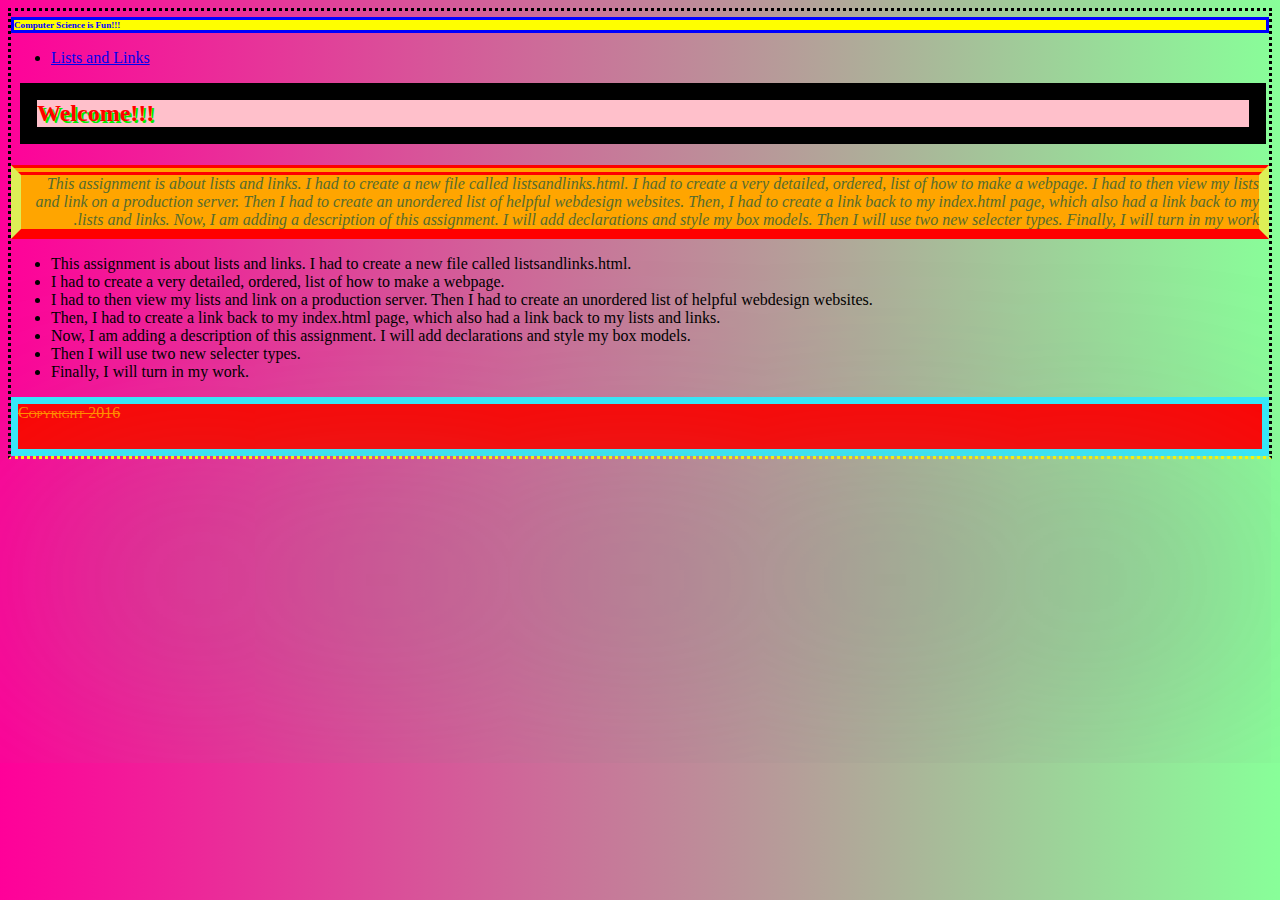
<file: index.html>
<!doctype html>
<html>
	<head>
		<title>Title Text</title>
		<meta charset="utf-8"/>
		<link rel="stylesheet" href="main.css" type="text/css">
		<!--Create a new file in your repository called index.html*
In index.html, follow the tutorial video called "formatting". Save a copy of index.html as template.html.*
Type the code necessary to create a portal to your website in index.html. The content should be similar to my model page.*
Use header, nav, main, and footer elements.*
Use h1, h2, and p elements.*
Copy and paste this list of requirements into the head of your index.html file as a HTML comment. Put an asterisk at the BEGINNING of the line when you finish each requirement.*
Validate your code.*
View your website from your development server.*
Save all your work to github.com.*
Use sftp to upload your work to our production server.*
Update your cheatsheet.txt file with sftp commands (push updates to github).*
View your website from our production server.*-->
	</head>
	<body>
		<header>
			<h1>
				Computer Science is Fun!!!
			</h1>
		</header>
		<nav>
			<ul>
				<li> <a href="http://cmis-hsteacher/~elijah2392/listsandlinks.html">Lists and Links</a>
				</li>
			</ul>
		</nav>
		<main>
			<h2>
				Welcome!!!
			</h2>
			<p>
				This assignment is about lists and links. I had to create a new file called listsandlinks.html. I had to create a very detailed, ordered, list of how to make a webpage. I had to then view my lists and link on a production server. Then I had to create an unordered list of helpful webdesign websites. Then, I had to create a link back to my index.html page, which also had a link back to my lists and links. Now, I am adding a description of this assignment. I will add declarations and style my box models. Then I will use two new selecter types. Finally, I will turn in my work.
			</p>
			<ul>
				<li>This assignment is about lists and links. I had to create a new file called listsandlinks.html.</li>
				<li>I had to create a very detailed, ordered, list of how to make a webpage. </li>
				<li>I had to then view my lists and link on a production server. Then I had to create an unordered list of helpful webdesign websites. </li>
				<li>Then, I had to create a link back to my index.html page, which also had a link back to my lists and links. </li>
				<li>Now, I am adding a description of this assignment. I will add declarations and style my box models.</li>
				<li>Then I will use two new selecter types.</li>
				<li> Finally, I will turn in my work.</li>
			</ul>

		</main>
		<footer>
			Copyright 2016
		</footer>
	</body>
</html>
</file>
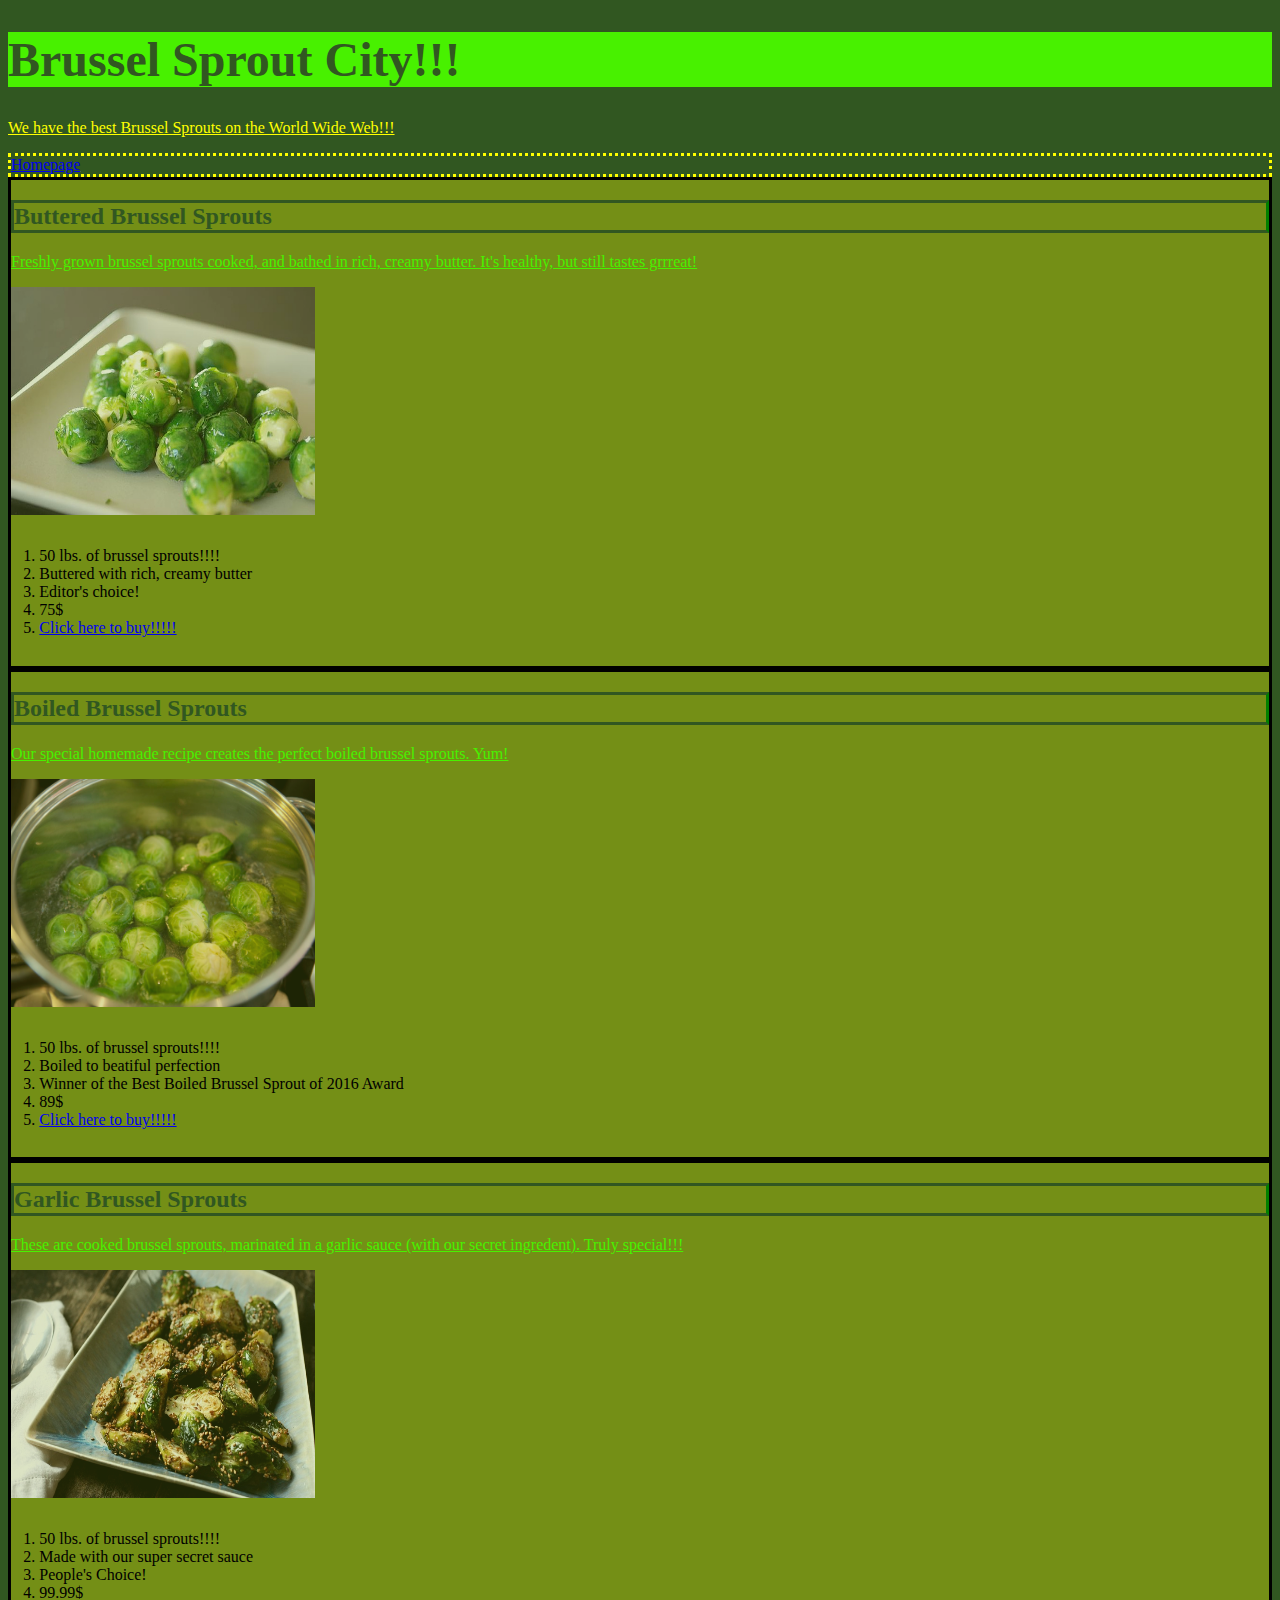
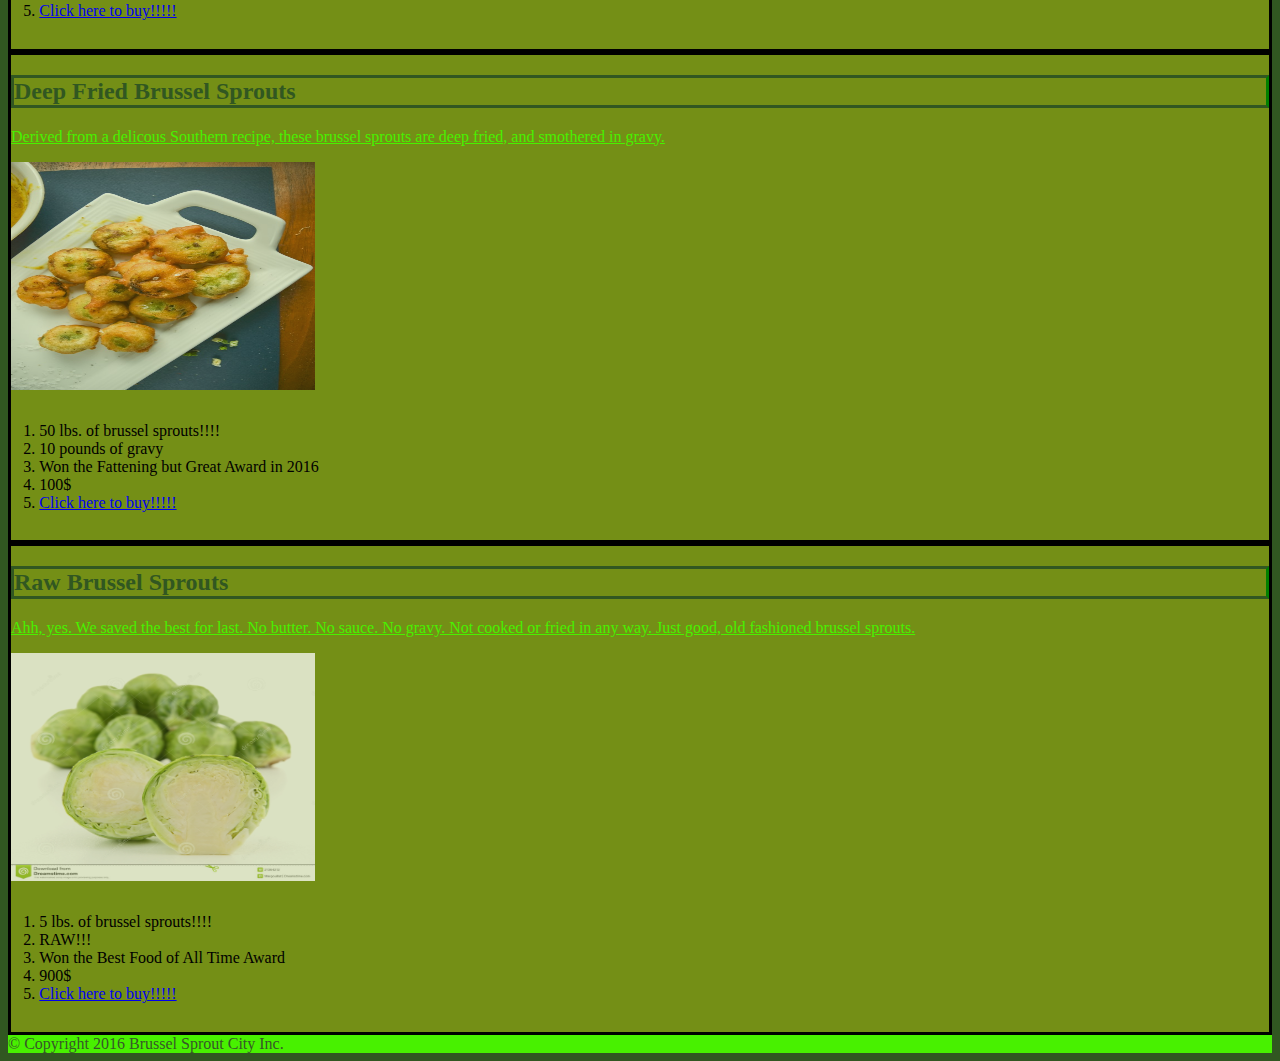
<file: catalog.html>
<!doctype html>
<html>
	<head>
		<title>Title Text</title>
		<meta charset="utf-8"/>
		<link rel="stylesheet" href="catalog.css" type="text/css">
	</head>
	<body>
		<header>
			<h1>
				Brussel Sprout City!!!
			</h1>
			<p>
				We have the best Brussel Sprouts on the World Wide Web!!!
			</p>
		</header>
		<nav>
			<a href="http://cmis-hsteacher/~elijah2392/index.html">Homepage</a>
		</nav>
			<main>
				<article>
						<h2>
							Buttered Brussel Sprouts 		
						</h2>
						<p>
							Freshly grown brussel sprouts cooked, and bathed in rich, creamy butter. It's healthy, but still tastes grrreat!
						</p>
						<img src="8558_.jpg" alt="Thankyou" style="width:304px;height:228px;">
						<ol>
							<li>50 lbs. of brussel sprouts!!!!</li>
							<li>Buttered with rich, creamy butter </li>
							<li>Editor's choice! </li>
							<li>75$</li>
							<li><a href="http://cmis-hsteacher/~elijah2392/placeorder.html">Click here to buy!!!!!</a></li>
						</ol>
				</article>
				<article>
						<h2>
							Boiled Brussel Sprouts
						</h2>
						<p>
							Our special homemade recipe creates the perfect boiled brussel sprouts. Yum!
						</p>
						
						<img src="Brussel-Sprout-and-Bacon-Casserole-preboiling-brussel-sprouts.jpg
" alt="Thankyou" style="width:304px;height:228px;">					
							<ol>
								<li>50 lbs. of brussel sprouts!!!!</li>
								<li>Boiled to beatiful perfection</li>
								<li>Winner of the Best Boiled Brussel Sprout of 2016 Award</li>
								<li>89$</li>
								<li><a href="http://cmis-hsteacher/~elijah2392/placeorder.html">Click here to buy!!!!!</a></li>
							</ol>
						
				</article>
					<article>
						<h2>
							Garlic Brussel Sprouts
						</h2>
						<p>
							These are cooked brussel sprouts, marinated in a garlic sauce (with our secret ingredent). Truly special!!!	
						</p>
						<img src="roastedbrusselsprouts.jpg" alt="Yummy brussel sprouts" style="width:304px;height:228px;">		
						<ol>
							<li>50 lbs. of brussel sprouts!!!!</li>
							<li>Made with our super secret sauce</li>
							<li>People's Choice!</li>
							<li>99.99$</li>
							<li><a href="http://cmis-hsteacher/~elijah2392/placeorder.html">Click here to buy!!!!!</a></li>
						</ol>
				</article>
				<article>
					<h2>
						Deep Fried Brussel Sprouts
					</h2>
					<p>
						Derived from a delicous Southern recipe, these brussel sprouts are deep fried, and smothered in gravy. 
					</p>
					<img src="deep_fried_beer_battered_Brussels_sprouts_vegan.jpg" alt="Deep Fried Brussel Sprouts" style="width:304px;height:228px;">	
					<ol>
						<li>50 lbs. of brussel sprouts!!!!</li>
						<li>10 pounds of gravy</li>
						<li>Won the Fattening but Great Award in 2016</li>
						<li>100$</li>
						<li><a href="http://cmis-hsteacher/~elijah2392/placeorder.html">Click here to buy!!!!!</a></li>
					</ol>
				</article>
				<article>
						<h2>
							Raw Brussel Sprouts
						</h2>
						<p>
							Ahh, yes. We saved the best for last. No butter. No sauce. No gravy. Not cooked or fried in any way. Just good, old fashioned brussel sprouts.
						</p>
						<img src="isolated-raw-brussels-sprouts-21364272.jpg" alt="Raw Brussel Sprouts" style="width:304px;height:228px;">
						<ol>
							<li>5 lbs. of brussel sprouts!!!!</li>
							<li>RAW!!!</li>
							<li>Won the Best Food of All Time Award</li>
							<li>900$</li>
							<li><a href="http://cmis-hsteacher/~elijah2392/placeorder.html">Click here to buy!!!!!</a></li>
						</ol>
						
				</article>
			</main>
		<footer>
				© Copyright 2016 Brussel Sprout City Inc.
		</footer>
	</body>
</html>
</file>
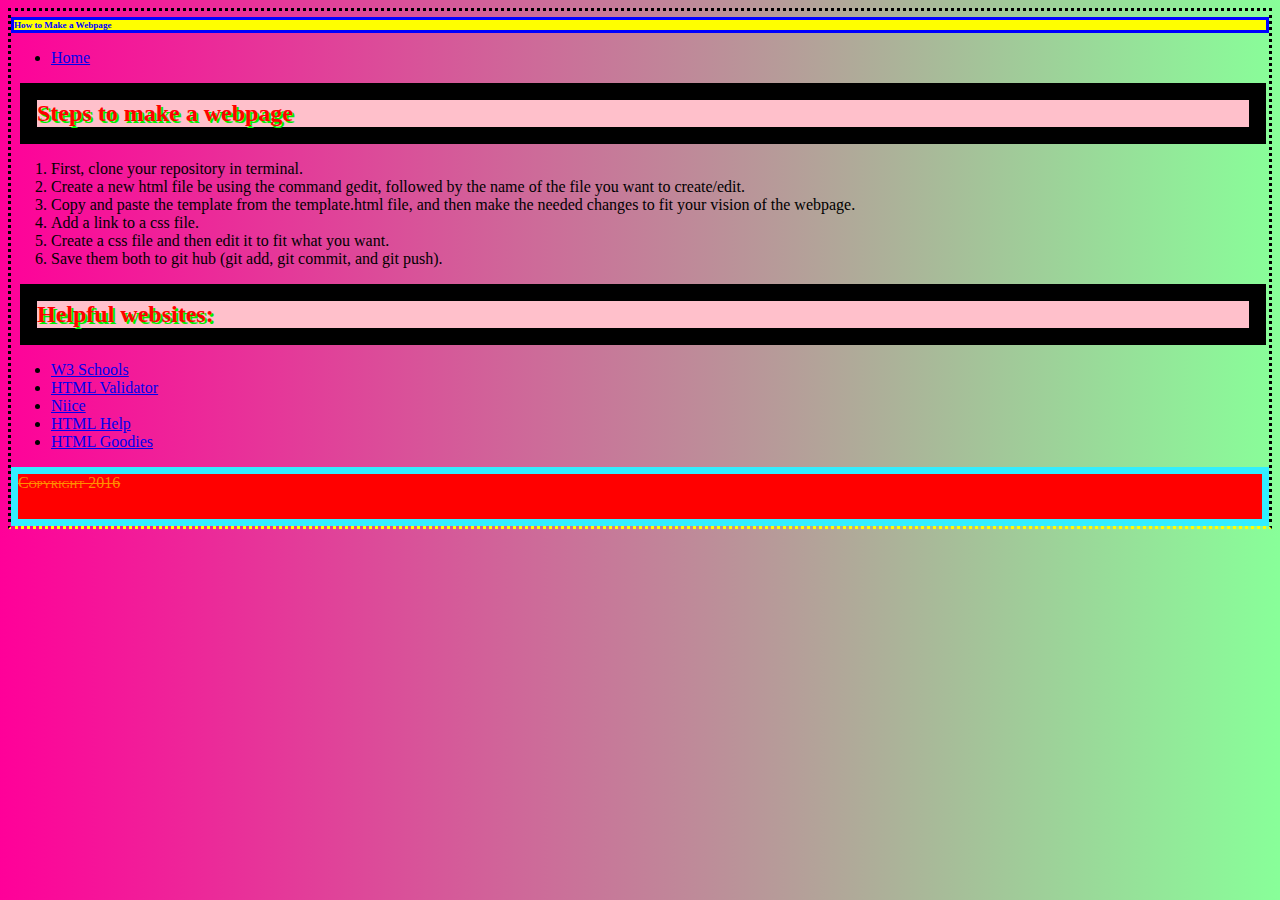
<file: listsandlinks.html>
<!doctype html>
<html>
	<head>
		<title>Title Text</title>
		<meta charset="utf-8"/>
		<link rel="stylesheet" href="main.css" type="text/css">
	</head>
	<body>
		<header>
			<h1>
				How to Make a Webpage
			</h1>
		</header>
		<nav>
			<ul>
				<li> 
					<a href="http://cmis-hsteacher/~elijah2392/index.html">Home</a> 
				</li>
			</ul>
		</nav>
		<main>
			<h2>
				Steps to make a webpage
			</h2>
			<ol>
				<li>First, clone your repository in terminal.</li>
				<li>Create a new html file be using the command gedit, followed by the name of the file you want to create/edit.</li>
				<li>Copy and paste the template from the template.html file, and then make the needed changes to fit your vision of the webpage.</li>
				<li>Add a link to a css file.</li>
				<li>Create a css file and then edit it to fit what you want.</li>
				<li>Save them both to git hub (git add, git commit, and git push).</li>
			</ol>
			<h2>
				Helpful websites:
			</h2>
			<ul>
				<li> <a href="http://www.w3schools.com/html/html_lists.asp"> W3 Schools</a> </li>
				<li> <a href="https://validator.w3.org/nu/#textarea"> HTML Validator</a> </li>
				<li> <a href="https://niice.co/">Niice</a> </li>
				<li><a href="http://www.htmlhelp.org/">HTML Help</a></li>
				<li><a href="http://www.htmlgoodies.com/">HTML Goodies</a></li>
			</ul>
		</main>
		<footer>
			Copyright 2016
		</footer>
	</body>
</html>
</file>
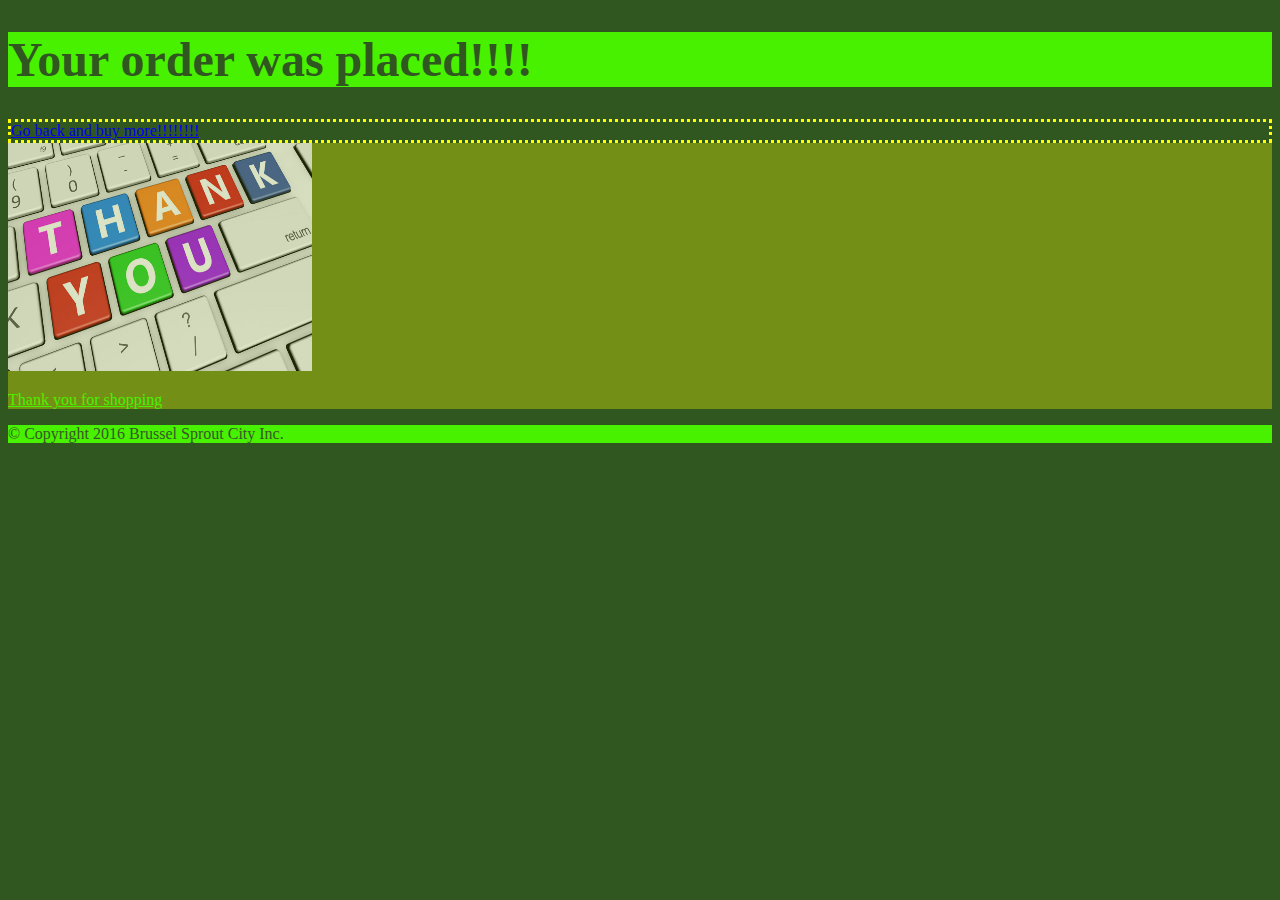
<file: placeorder.html>
<!doctype html>
<html>
	<head>
		<title>Title Text</title>
		<meta charset="utf-8"/>
		<link rel="stylesheet" href="catalog.css" type="text/css">
	</head>
	<body>
		<header>
			<h1>
				Your order was placed!!!!
			</h1>
		</header>
		<nav>
				<a href="http://cmis-hsteacher/~elijah2392/catalog.html">Go back and buy more!!!!!!!!</a>
		</nav>
		<main>
				<img src="Thank-You.jpg" alt="Thank you image" style="width:304px;height:228px;">
			<p>
				Thank you for shopping
			</p>
		</main>
		<footer>
			© Copyright 2016 Brussel Sprout City Inc.			
		</footer>
	</body>
</html>
</file>
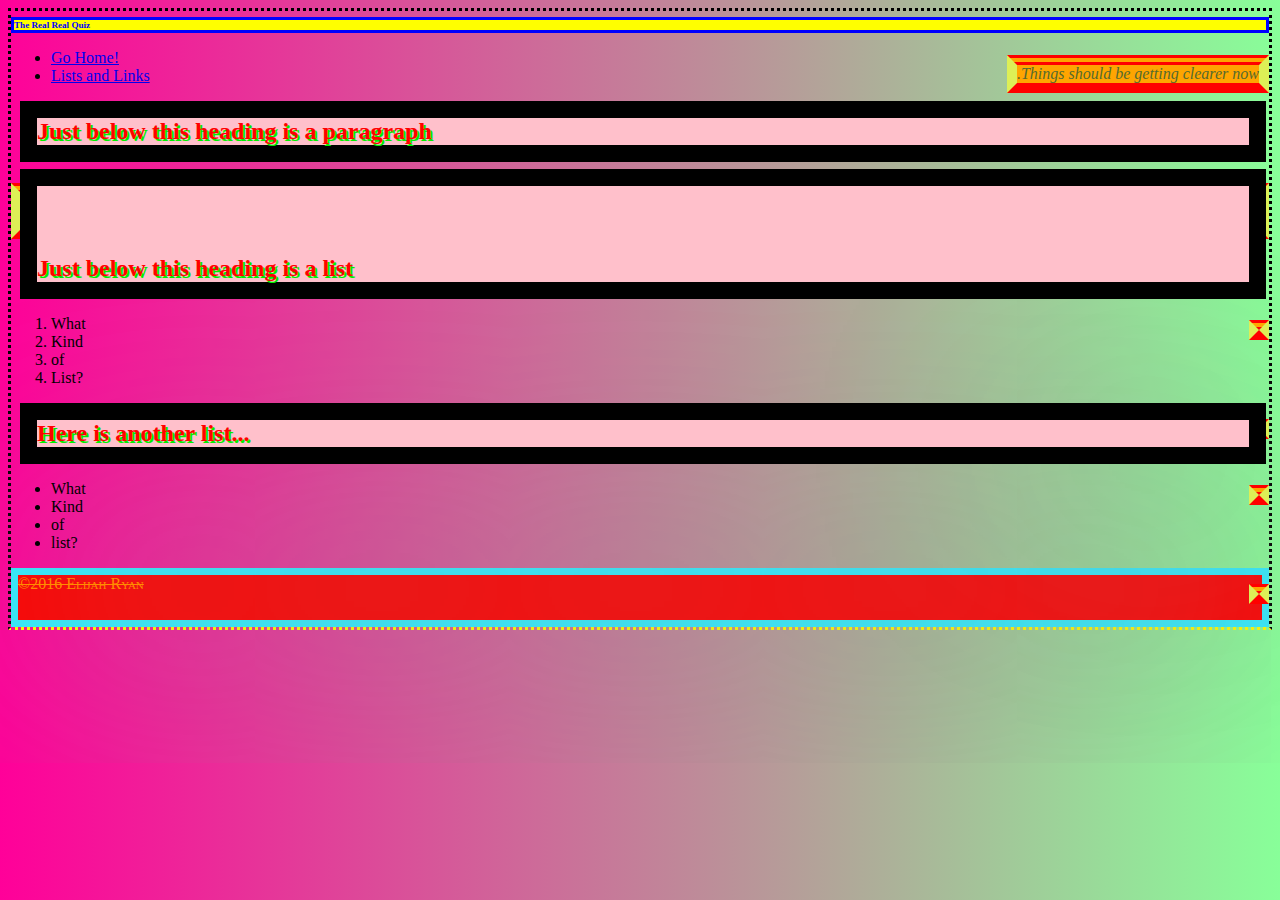
<file: realWDquiz.html>
<!doctype html>
<html>
	<head>
		<title>Title Text</title>
		<meta charset="utf-8"/>
		<link rel="stylesheet" href="main.css" type="text/css">
	</head>
	<body>
		<header>
			<h1>
				The Real Real Quiz
			</h1>
		</header>
		<p>
			Things should be getting clearer now.
		</p>
		<nav>
<ul>
	<li><a href="http://cmis-hsteacher/~elijah2392/index.html">Go Home!</a></li>
	<li><a href="http://cmis-hsteacher/~elijah2392/listsandlinks.html">Lists and Links</a></li>
</ul>			
		</nav>
		<main>
			<h2>
				Just below this heading is a 
paragraph
			</h2>
			<p>
				This is the paragraph I refered to in the heading above. It is full of text. This is the paragraph I refered to in the heading above. It is full of text. This is the paragraph I refered to in the heading above. It is full of text.	
			</p>
			<h2>
				Just below this heading is a list
			</h2>
			<p>
				<ol>
					<li>What</li>
					<li>Kind</li>
					<li>of</li>
					<li>List?</li>
				</ol>
			</p>
			<h2>
				Here is another list...
			</h2>
			<p>
				<ul>
					<li>What</li>
					<li>Kind</li>
					<li>of</li>
					<li>list?</li>
				</ul>
			</p>
		</main>
		<footer>
			©2016 Elijah Ryan
		</footer>
	</body>
</html>
</file>
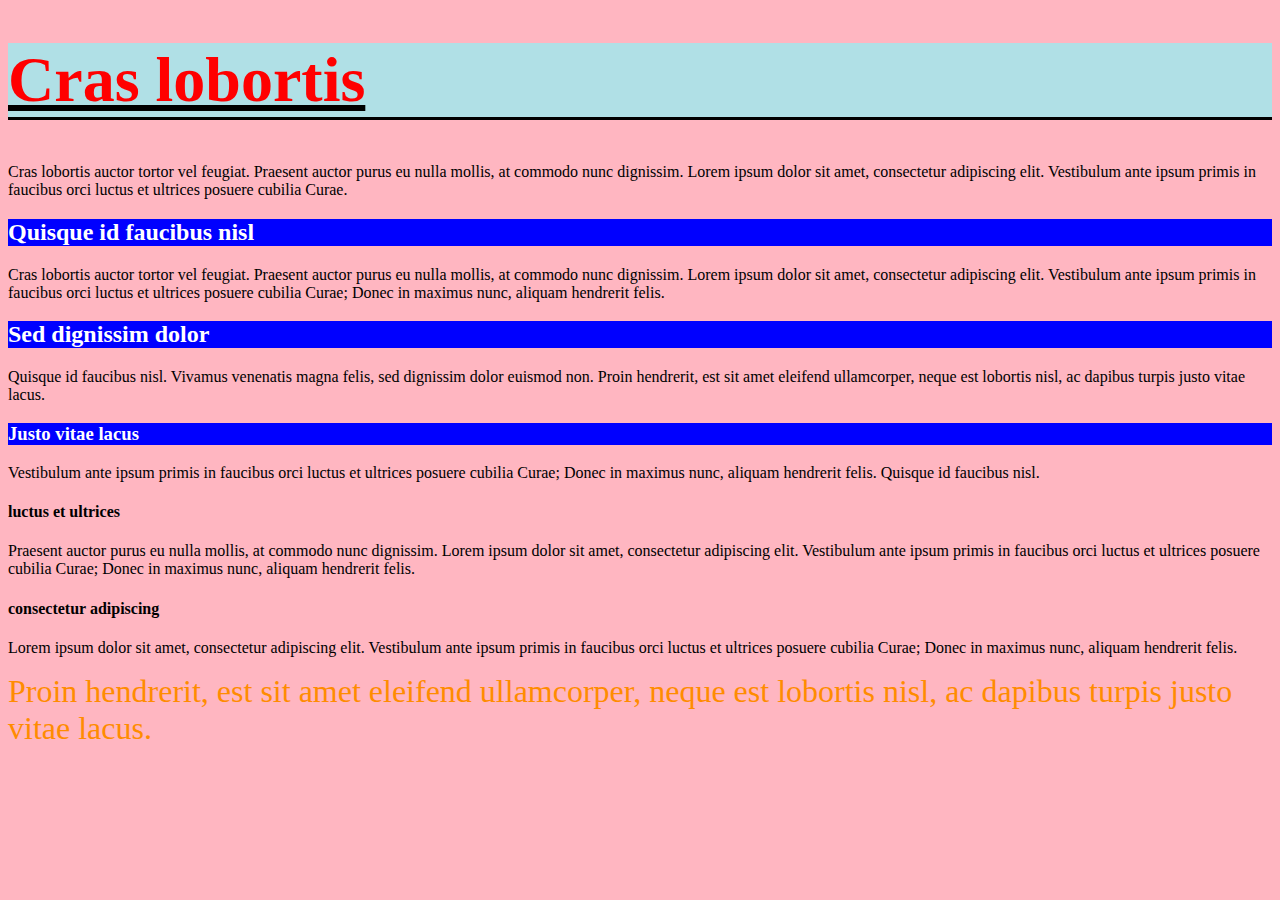
<file: wdquiz.html>
<!doctype html>
<html>
	<head>
		<link rel="stylesheet" href="new.css" type="text/css">
		<title>Title Text</title>
		<meta charset="utf-8"/>
	</head>
	<body>
		<h1>
			Cras lobortis
		</h1>
		<p>
			Cras lobortis auctor tortor vel feugiat. Praesent auctor purus eu nulla mollis, at commodo nunc dignissim. Lorem ipsum dolor sit amet, consectetur adipiscing elit. Vestibulum ante ipsum primis in faucibus orci luctus et ultrices posuere cubilia Curae.
		</p>
		<h2>
			Quisque id faucibus nisl
		</h2>
		<p>
			Cras lobortis auctor tortor vel feugiat. Praesent auctor purus eu nulla mollis, at commodo nunc dignissim. Lorem ipsum dolor sit amet, consectetur adipiscing elit. Vestibulum ante ipsum primis in faucibus orci luctus et ultrices posuere cubilia Curae; Donec in maximus nunc, aliquam hendrerit felis.		
		</p>
		<h2>
			Sed dignissim dolor
		</h2>
		<p>
			Quisque id faucibus nisl. Vivamus venenatis magna felis, sed dignissim dolor euismod non. Proin hendrerit, est sit amet eleifend ullamcorper, neque est lobortis nisl, ac dapibus turpis justo vitae lacus.
		</p>
		<h3>
			Justo vitae lacus
		</h3>
		<p>
		Vestibulum ante ipsum primis in faucibus orci luctus et ultrices posuere cubilia Curae; Donec in maximus nunc, aliquam hendrerit felis. Quisque id faucibus nisl.
		</p>
		<h4>
			luctus et ultrices
		</h4>
		<p>
		Praesent auctor purus eu nulla mollis, at commodo nunc dignissim. Lorem ipsum dolor sit amet, consectetur adipiscing elit. Vestibulum ante ipsum primis in faucibus orci luctus et ultrices posuere cubilia Curae; Donec in maximus nunc, aliquam hendrerit felis.
		</p>
		<h4>
			consectetur adipiscing
		</h4>
		<p>
			Lorem ipsum dolor sit amet, consectetur adipiscing elit. Vestibulum ante ipsum primis in faucibus orci luctus et ultrices posuere cubilia Curae; Donec in maximus nunc, aliquam hendrerit felis.
		</p>
		<footer>
Proin hendrerit, est sit amet eleifend ullamcorper, neque est lobortis nisl, ac dapibus turpis justo vitae lacus.
		</footer>
	</body>
</html>
</file>
<file: main.css>
/* Create a new file called "main.css"*
Add a link element to the head of your index.html file*
<link rel="stylesheet" href="main.css" type="text/css">*
Edit the main.css file*
add a declaration for each element in the body of your index.html file.*
add properties to style the background color of each element.*
add properties to style the border of each element.*
add properties to style the font and text of each element.*
Use at least 20 different properties. Include a list of these 20 at the TOP of your main.css file as a css comment.*
Use at least 4 different units to set sizes of various aspects of your webpage.*
Go learn something from 2 classmates; add a comment to your main.css file that describes what you learned.*
View your index.html in the development server.*
Validate your index.html file.*
Validate your main.css file.*
Copy this list of requirements and paste it into the top of your "main.css" file as a css comment. Put an asterisk in front of each one that you did.*
Upload to the production server with sftp.*
View your index.html in the production server.* */

/* I learned from Joyce how to do a linear gradient in the background and Bill showed me how to do box shadows.*/

p	{
	color:DarkOliveGreen
}
h1	{
	color:Blue
}
h2	{
color:Red
}
footer	{
	color:DarkOrange
}
p	{
border:10px solid red 	
}
h1	{
border:3px solid blue 
}
h2	{
border:17px solid black 
}
Footer	{
border:7px solid white 
}
p	{
font-style:italic
}
h1	{
font-size: 57%
}
h2	{
text-shadow: 2px 2px #00ef00
}
Footer	{
text-decoration: line-through 
}
h1	{
background-color: Yellow
}
h2	{
background-color: Pink
}
P	{
background-color:Orange
}
footer	{
background-color:Red
}
p	{
direction:rtl
}
footer	{
min-height:45px
}
footer	{
border-color: #33eeff
}
p	{
border-right-color: #ddef56
}
p	{
border-left-color: #ddef56
}
body	{
border-style: dotted
}
p	{
float: right
}
h2	{
margin: 7px 3px 5px 9px
}
body	{
border-bottom-color: yellow
}
p	{
border-top-style:double 
}
body 	{ 
    background: #00ff00 url("smiley.gif") no-repeat fixed center; 
}
p	{
	box-shadow: 10px 10cm 7in #888888
}
h2	{
position: relative 
}
body	{
background: linear-gradient(to right, #ff0099 0%, #88ff99 100%);
}
footer	{
font-variant: small-caps
}
</file>
<file: catalog.css>
p	{
	color:#48f100
}
p	{
	text-decoration:underline
}
h1	{
	color:#315721
}
h1,footer	{
	background-color:#48f100
}
h2	{
color:#315721
}
footer	{
	color:#375829
}
h1	{
font-size: 300%
}
nav	{
border-style: dotted
}
body 	{ 
    background-color:#315721 
}
h2	{
position: relative 
}
nav	{
color:Yellow
}
nav	{
text-decoration:underline
}
main	{
background-color: #748f16
}
h2	{
border-style:solid
}
h2	{
 border-right-color:Green 
}
img	{
opacity:0.75
}
ol	{
padding:0.25cm 0.25cm 0.25cm 0.25cm;
margin:0.5cm 0.5cm 0.5cm 0.5cm
}
article		{
border-style:solid
}
header p	{
color:yellow
}
</file>
<file: new.css>
h1	{
	color:red 
}
h2	{
color:black
}
footer	{
	color:DarkOrange
}
p:	{
color:blue; 
}
p:	{
text-decoration: underline;
}
p:	{
border-top: dotted;
}
h1	{
border-bottom: solid #000000
}
h2	{
background-color: blue
}
h2	{
color:white
}
h3	{
background-color:blue
}
h3	{
color: white
}
body	{
background-color:LightPink
}
footer	{
font-size: 200%
}
footer	{
text-color:	{
blue
}
font-style:
}
h1	{
font-size: 400%
}
h2	{
text-shadow: 
}
h1	{
text-decoration: underline;
    -moz-text-decoration-color: black; 
    text-decoration-color: black;
}
h1	{
background-color: PowderBlue 
}
</file>
